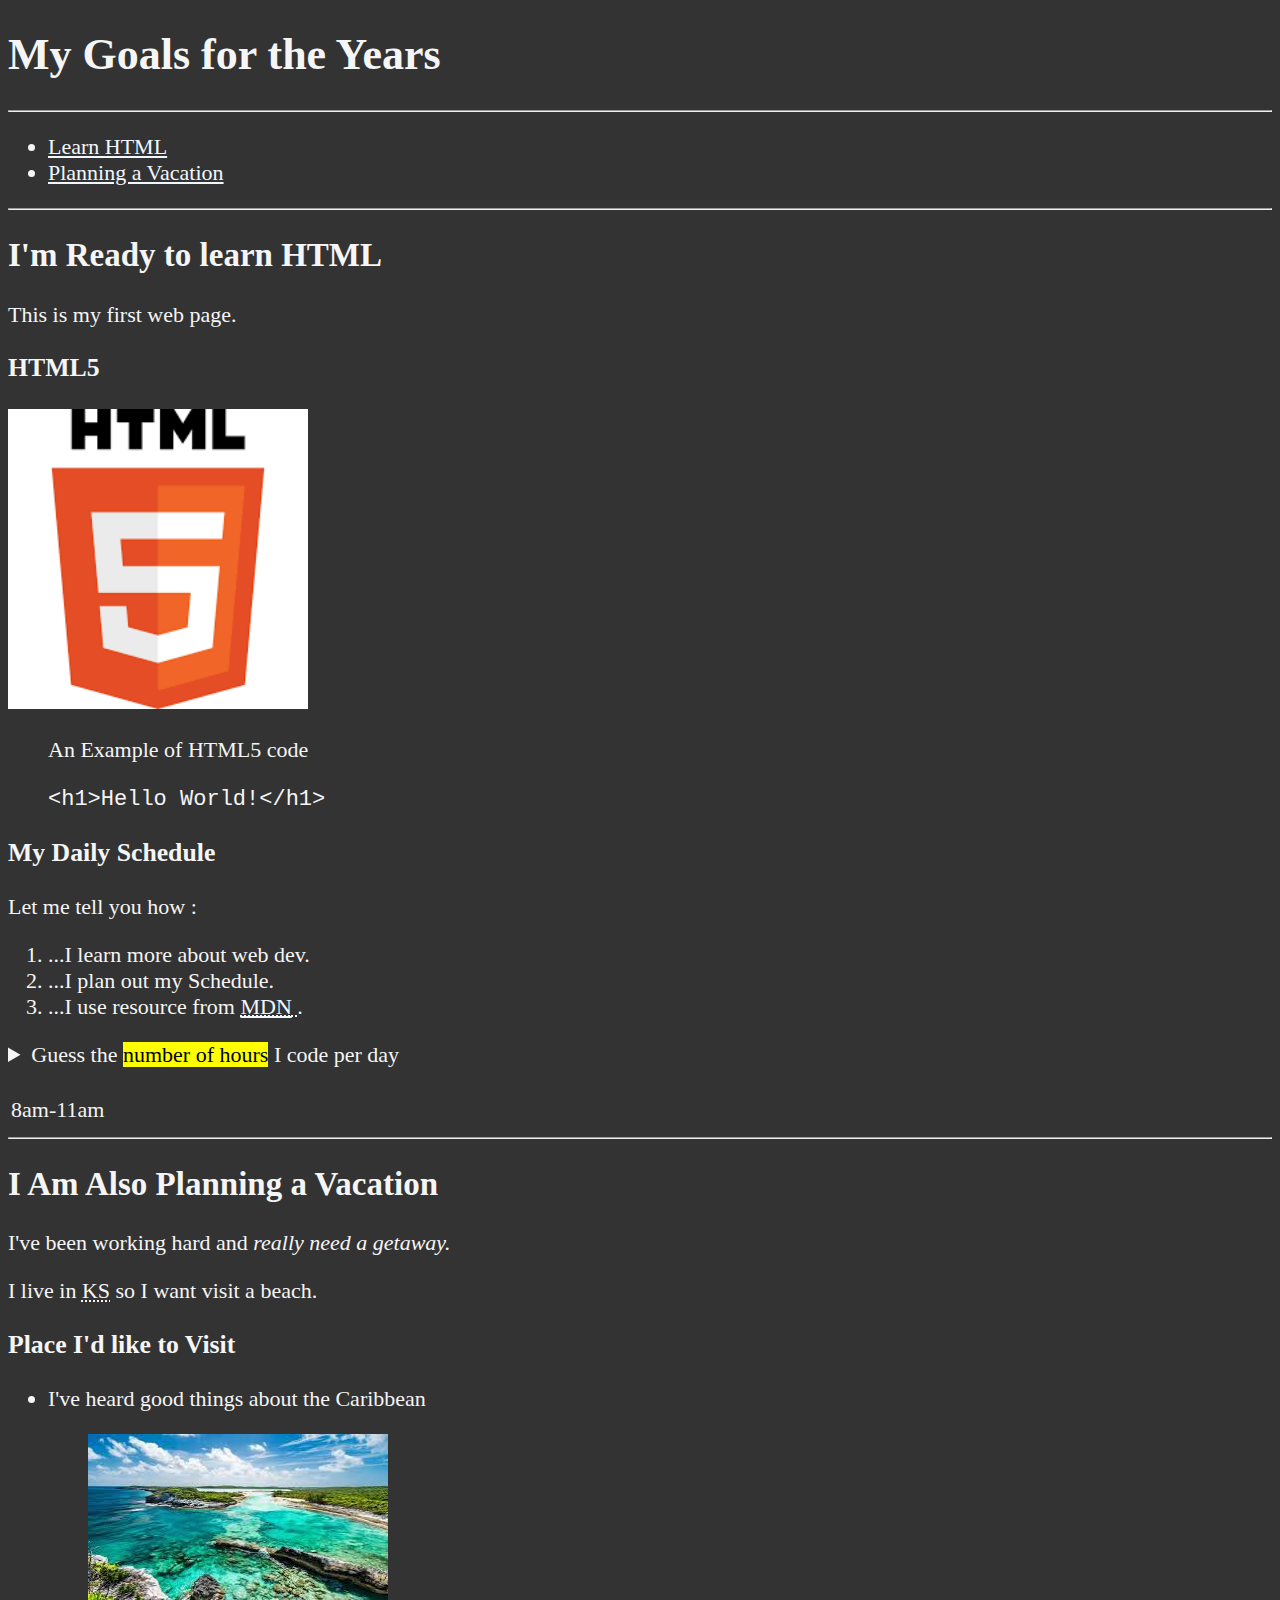
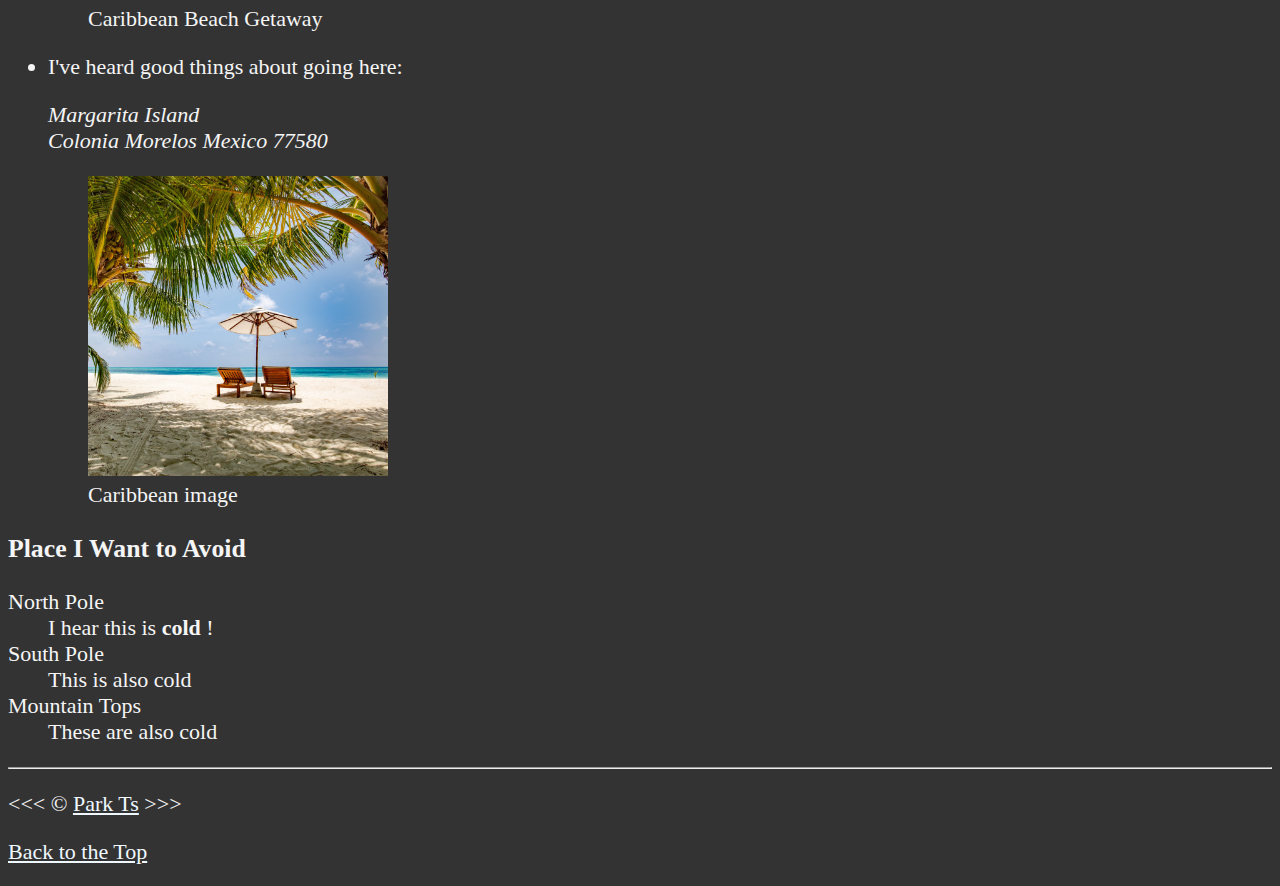
<file: index.html>
<!DOCTYPE html>
<html lang="en">
  <head>
    <meta charset="UTF-8">
    <meta name="author" content="Park Ts">
    <meta
      name="description"
      content="This page contains all the tings I am learning how to creat as I learn HTML."
    >
    <title>My First Web Page</title>
    <link rel="icon" href="html5.png" type="image/x-icon">
    <link rel="stylesheet" href="main.css" type="text/css">
  </head>
  <body>
    <header>
      <h1>My Goals for the Years</h1>
      <!-- h1~h3 is ideal numbers -->
      <!-- hr topic change -->
      <hr>
      <!-- navigate: grouping link -->
      <nav aria-label="primary-navigation">
        <ul>
          <li>
            <a href="#html">Learn HTML</a>
          </li>
          <li>
            <a href="#vacation">Planning a Vacation</a>
          </li>
        </ul>
      </nav>
    </header>
    <!--Call header page -->

    <hr>
    <main>
      <article id="html">
        <h2>I'm Ready to learn HTML</h2>
        <p>This is my first web page.</p>
        <section>
          <h3>HTML5</h3>
          <img
            src="img/html_logo.jpg"
            alt="HTML5 Logo"
            title="I am learning HTML5"
            width="300"
            height="300"
          >
          <figure>
            <figcaption>An Example of HTML5 code</figcaption>
            <p>
              <code>&lt;h1&gt;Hello World!&lt;/h1&gt;</code>
            </p>
          </figure>
        </section>
        <section>
          <h3>My Daily Schedule</h3>
          <p>Let me tell you how :</p>
          <ol>
            <li>...I learn more about web dev.</li>
            <li>...I plan out my Schedule.</li>
            <li>
              ...I use resource from
              <abbr title="Mozilla Developer Network">
                <a href="https://developer.mozilla.org/">MDN</a>
              </abbr>
              .
            </li>
          </ol>
          <aside>
            <details>
              <summary>
                Guess the <mark>number of hours</mark> I code per day
              </summary>
              <p>
                I start at <time datetime="08:00">8 am</time> and i write code
                for <time datetime="PT3H">3 hours</time> every morning.
              </p>
            </details>
          </aside>
          <br>
          <table>
              <tr>
                <td>
                    <time datetime="08:00">8am</time>-<time datetime="11:00">11am</time>
                </td>
              </tr>
          </table>
        </section>
      </article>
      <hr>

      <article id="vacation">
        <h2>I Am Also Planning a Vacation</h2>
        <p>
          I've been working hard and
          <em>really need a getaway.</em>
        </p>
        <p>
          I live in
          <abbr title="kansas">KS</abbr>
          so I want visit a beach.
        </p>
        <section>
          <h3>Place I'd like to Visit</h3>
          <ul>
            <li>
              <p>I've heard good things about the Caribbean</p>
              <figure>
                <img
                  src="img/caribbean.jpg"
                  alt="caribbean beach"
                  title="I want to visit a Caribbean beach."
                  width="300"
                  height="166"
                  loading="lazy"
                >
                <figcaption>Caribbean Beach Getaway</figcaption>
              </figure>
            </li>
            <li>
              <p>I've heard good things about going here:</p>
              <address>
                Margarita Island
                <br>
                Colonia Morelos Mexico 77580
              </address>
              <figure>
                <img
                  src="img/vacation.jpg"
                  alt="Cancun vacation"
                  title="It's 5 o'Clock Somewhere!"
                  width="300"
                  height="300"
                  loading="lazy"
                >
                <figcaption>Caribbean image</figcaption>
              </figure>
            </li>
          </ul>
        </section>

        <!-- TODO: ADD MORE PLACES-->
        <section>
        <h3>Place I Want to Avoid</h3>
        <dl>
          <dt>North Pole</dt>
          <dd>
            I hear this is
            <strong>cold</strong>
            !
          </dd>

          <dt>South Pole</dt>
          <dd>This is also cold</dd>

          <dt>Mountain Tops</dt>
          <dd>These are also cold</dd>
        </dl> 
        </section>
      </article>
    </main>
    <hr>
    <footer>
      <p>
        &lt;&lt;&lt; &copy;
        <a href="about.html">Park Ts</a>
        &gt;&gt;&gt;
      </p>
      <p>
        <a href="#">Back to the Top</a>
      </p>
    </footer>
  </body>
</html>
</file>
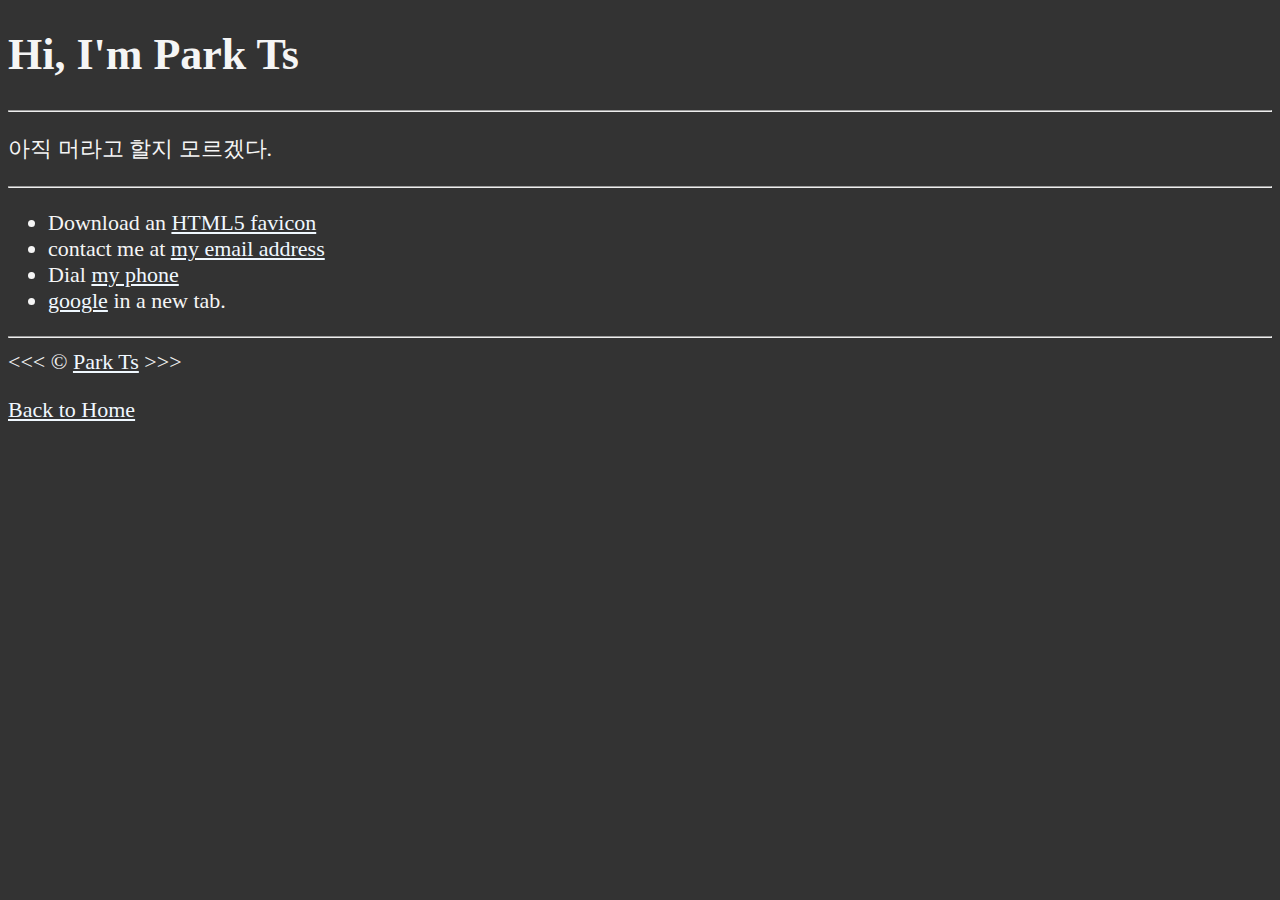
<file: about.html>
<!DOCTYPE html>
<html lang="en">
    <head>
        <meta charset="UTF-8">
        <meta name="author" content="Park Ts">
        <meta name="description" content="Hi, I'm Park Ts. this page is about me.">
        <title>About Me</title>
        <link rel="icon" href="html5.png" type="image/x-icon">
        <link rel="stylesheet" href="main.css" type="text/css">
    </head>
    <body>
        <h1>Hi, I'm Park Ts</h1>
        
        <hr>
        
        <p>
            아직 머라고 할지 모르겠다.
        </p>
        
        <hr>

        <ul>
            <li>Download an <a href="html5.png" download>HTML5 favicon</a></li>
            <li>
                contact me at <a href="mailto:spiritrapper252525@gmail.com">my email address</a>
            </li>
            <li>
                Dial <a href="tel:+08201024687701">my phone</a>
            </li>
            <li>
                <a href="http://www.google.com/" target="_blank">google</a> in a new tab.
            </li> 
            <!-- target 새로운 페이지  -->
        </ul>

        <hr>
        &lt;&lt;&lt; &copy; <a href="about.html">Park Ts</a> &gt;&gt;&gt;
        <p>
            <a href="/">Back to Home</a>
        </p>
        
    </body>
</html>
</file>
<file: main.css>
html {
    font-size: 22px
}

body {
    background-color:#333;
    color: whitesmoke;
}

a {
    color: aliceblue;
}

a:visited {
    color: lightgray;
}

a:hovver, a:active {
    color: #eee;
}
</file>
